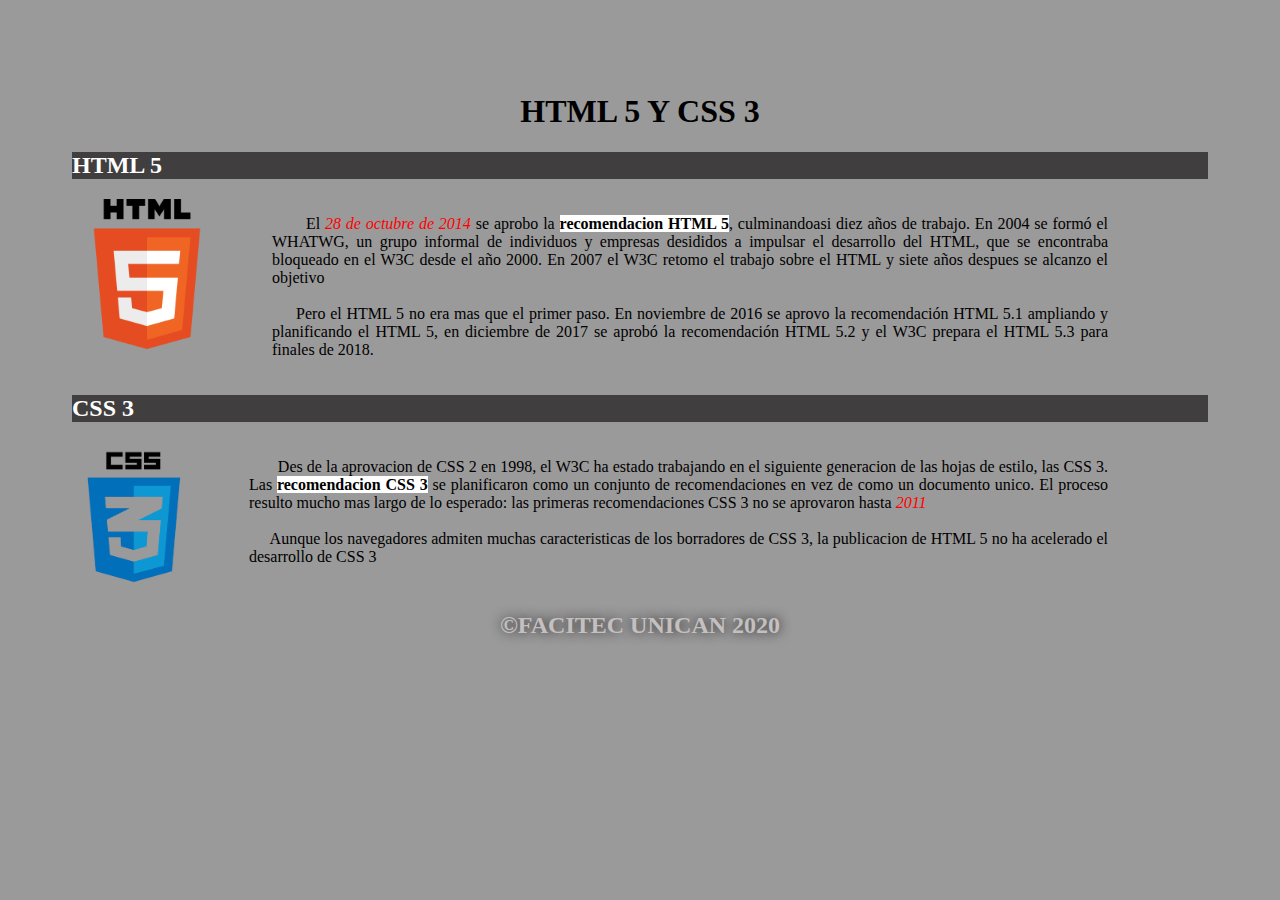
<file: pagina 2/index.html>
<!DOCTYPE html>
<html lang="es">
<head>
	<meta charset="UTF-8">
	<title>tarea 2</title>
	<link rel="stylesheet" type="text/css" href="css/estilo.css">
</head>
<body>
	<h1>HTML 5 Y CSS 3</h1>
	<div><h2>HTML 5</h2></div>
	<section>
		<img src="imagen/800px-HTML5_logo_and_wordmark.svg.png" >
		<p>	
			
			&nbsp;&nbsp;&nbsp;&nbsp;&nbsp;&nbsp; El <span style="color: red"><em>28 de octubre de 2014</em></span>  se aprobo la <span><mark style="background: white"><b>recomendacion HTML 5</b></mark></span>, culminandoasi diez años de trabajo. En 2004 se formó el WHATWG, un grupo informal de individuos y empresas desididos a impulsar el desarrollo del HTML, que se encontraba bloqueado en el W3C desde el año 2000. En 2007 el W3C retomo el trabajo sobre el HTML y siete años despues se alcanzo el objetivo <br>
			<br>

		&nbsp;&nbsp;&nbsp;&nbsp;&nbsp;Pero el HTML 5 no era mas que el primer paso. En noviembre de 2016 se aprovo  la recomendación HTML 5.1 ampliando y planificando el HTML 5, en diciembre de 2017 se aprobó la recomendación HTML 5.2 y el W3C prepara el HTML 5.3 para finales de 2018. </p>
	</section>
	<div><h2>CSS 3</h2></div>
	<section>
		<img src="imagen/pngocean.com (1).png" >
		<p>		
			&nbsp;&nbsp;&nbsp;&nbsp;&nbsp;&nbsp; Des de la aprovacion de CSS 2 en 1998, el W3C ha estado trabajando en el siguiente generacion de las hojas de estilo, las CSS 3. Las <span><mark style="background: white"><b>recomendacion CSS 3</b></mark></span> se planificaron como un conjunto de recomendaciones en vez de como un documento unico. El proceso resulto mucho mas largo de lo esperado: las primeras recomendaciones  CSS 3 no se aprovaron hasta 
			<span style="color: red"><em>2011</em></span><br>
			<br>

		&nbsp;&nbsp;&nbsp;&nbsp;&nbsp;Aunque los navegadores admiten muchas caracteristicas de los borradores de CSS 3, la publicacion de HTML 5 no ha acelerado el desarrollo de CSS 3 </p>
	</section>
</body>
<h2 class="faci">©FACITEC UNICAN 2020</h2>
</html>
</file>
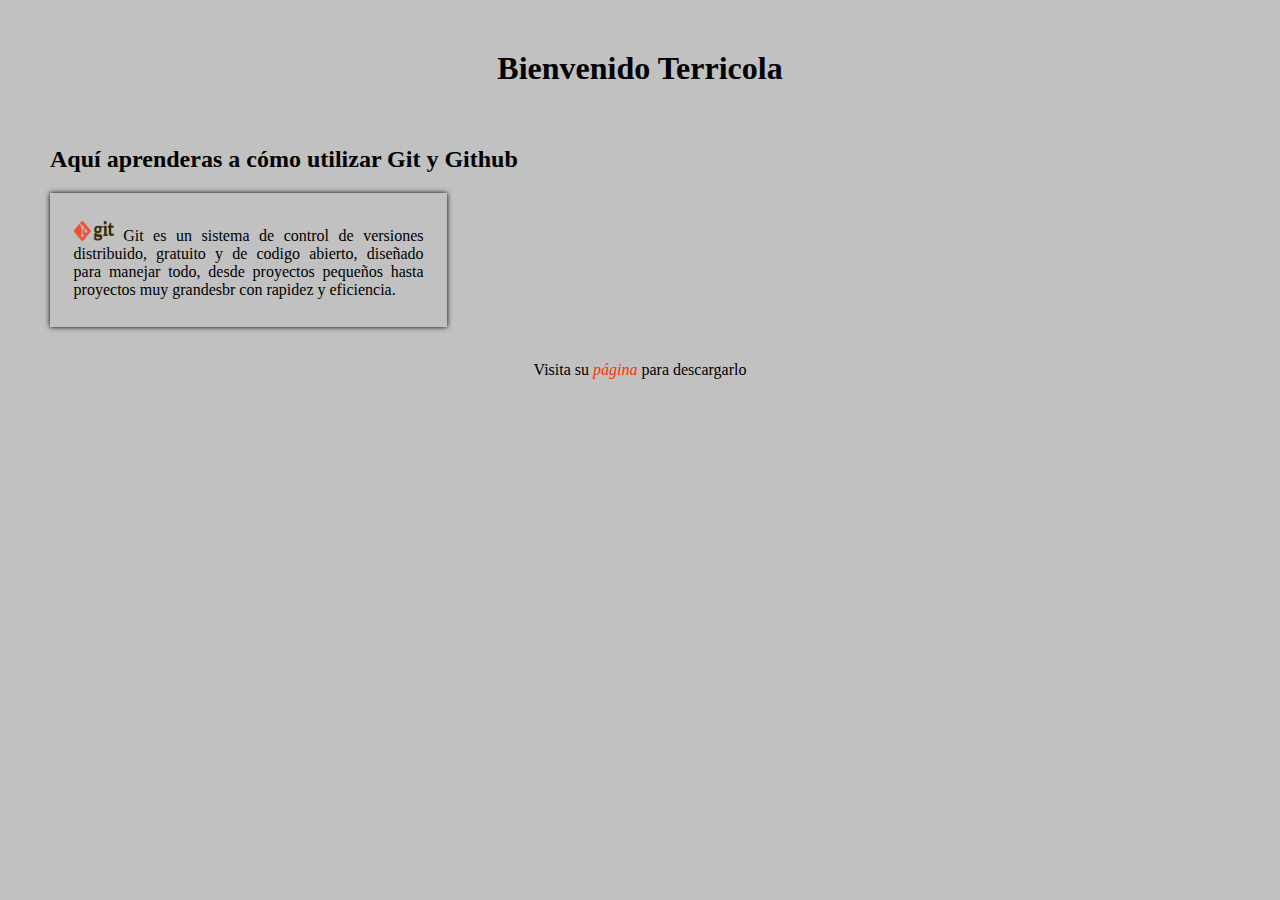
<file: pagina 1/indes.html>
<!DOCTYPE html>
<html>
<head>
	<title>tarea 1</title>
	<link rel="stylesheet" type="text/css" href="css/estilo.css">
</head>
<body>	
	<h1>Bienvenido Terricola</h1><br>	
	<h2>Aquí aprenderas a cómo utilizar Git y Github</h2>
	<div>
		<p><img src="img/logogit.png">
			Git es un sistema de control de versiones 
			distribuido, gratuito y de codigo abierto, diseñado
			para manejar todo, desde proyectos pequeños hasta
			proyectos muy grandesbr con rapidez y eficiencia. 	
		</p>
	</div>
	<br>
	<header>
		<p style = "text-aling: center" >Visita su <span><em>página</em></span> para descargarlo</p>
	</header>	

</body>
</html>
</file>
<file: pagina 2/css/estilo.css>
body{
	background: #9B9A9A;
	padding: 5%5%;
}
h1{
text-align: center;	
}
div{
	background: #403E3E;
	margin-left: 10
	
}
h2{
color: #FFFFFF;
text-align: left;
	
}
section{
	display: flex;
}
img{
	height: 150px;
	width: 230px;
}
p{
	margin-left: 50px;
	margin-right: 100px;
	text-align: justify;
	

}
.faci{
	text-align: center;
	text-shadow: 0px 0px 12px #1D1B1B;
	color: #C4C0C0;
}
</file>
<file: pagina 1/css/estilo.css>
body{
 	background: #C1C1C1; 
 	margin: 50px;
 	
 }
 h1{
 	text-align: center;
 	
 }
 div{

 	width: 350px;
 	padding: 1% 2%;
 	box-shadow: 0px 0px 5px;
 	text-align: justify;
 }
 img{
 	height: 20px;
 	width: 40px;
 }
 span{
 	color: #FC3203;

 }
 header{
 	text-align: center;
 }
</file>
